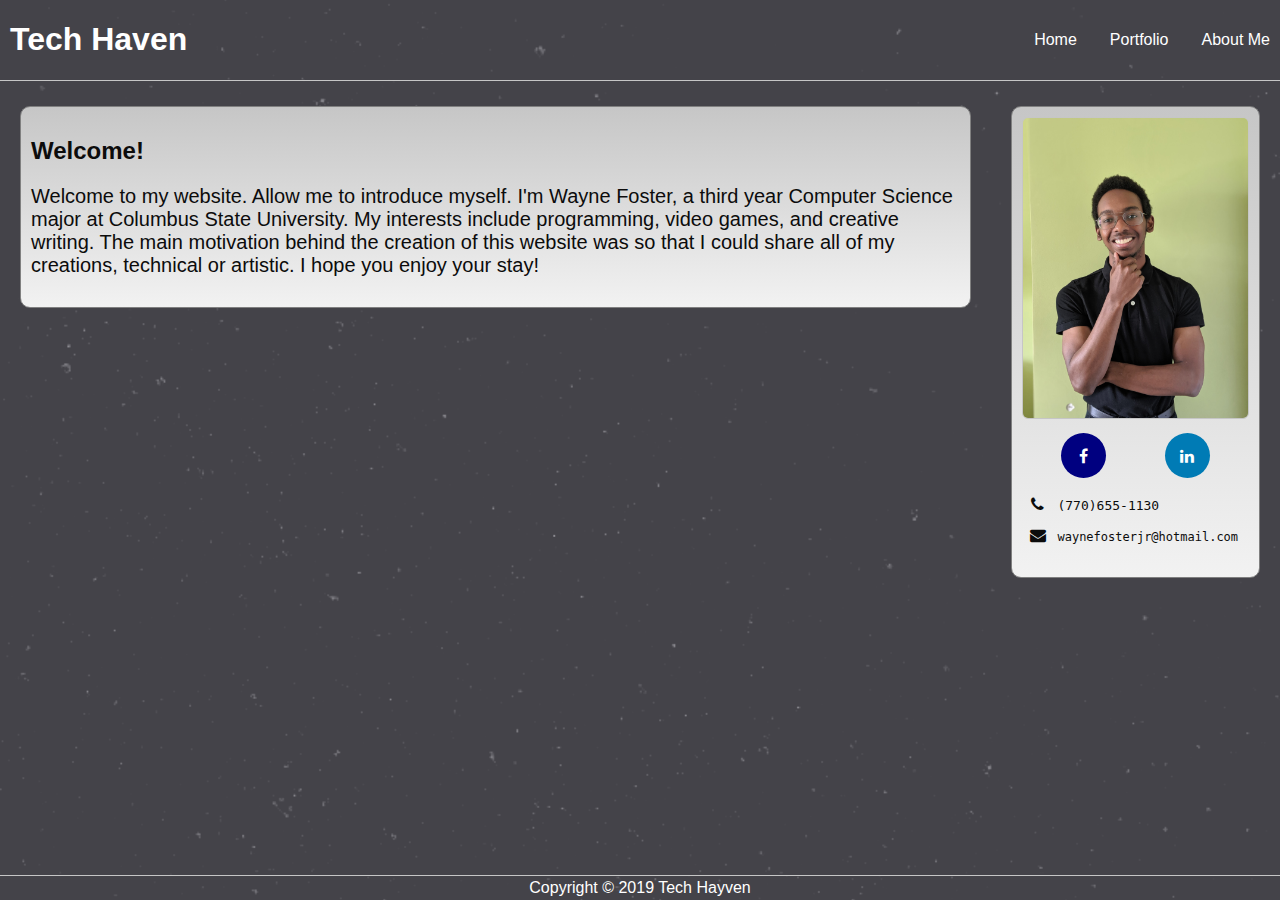
<file: index.html>
<!DOCTYPE html>
<html lang="en">
<head>
    <meta charset="UTF-8">
    <meta name="viewport" content="width=device-width, initial-scale=1.0">
    <meta http-equiv="X-UA-Compatible" content="ie=edge">
    <link rel="stylesheet" href="main.css">
    <link rel="stylesheet" href="https://cdnjs.cloudflare.com/ajax/libs/font-awesome/4.7.0/css/font-awesome.min.css">
    <title>Tech Haven</title>
</head>
<body>
    <header>
        <div class="heading">
            <h1>Tech Haven</h1>
            <nav id="navbar">
                <a href="#">Home</a>
                <a href="">Portfolio</a>
                <!-- Reminder: finish building and link aboutme.html -->
                <a href="aboutme.html">About Me</a>
            </nav>
        </div>      
    </header>
    <div id="showcase">
        <div class="left-card">

        </div>

        <div class="content">
            <div class="card">
                <h2>Welcome!</h2>
                <p>Welcome to my website. Allow me to introduce myself. I'm Wayne Foster, a third year Computer Science
                    major at Columbus State University. My interests include programming, video games, and creative
                    writing. The main motivation behind the creation of this website was so that I could share all of my
                    creations, technical or artistic. I hope you enjoy your stay!</p>
            </div>
        </div>

        <div class="contact-card">
            <div class="card" id="me">
                <img src="images/headshot2.jpg" alt="Wayne Foster">
                <div class="icons">
                    <a href="#" class="fa fa-facebook"></a>
                    <a href="#" class="fa fa-linkedin"></a>
                </div>
                <div>
                    <i class="fa fa-phone"></i>
                    <pre style="display: inline">(770)655-1130</pre><br>
                    <i class="fa fa-envelope"></i>
                    <pre style="display: inline;font-size: 12px">waynefosterjr@hotmail.com</pre>
                </div>
            </div>
        </div>
    </div>


    <footer>
        Copyright &copy; 2019 Tech Hayven
    </footer>
</body>
</html>
</file>
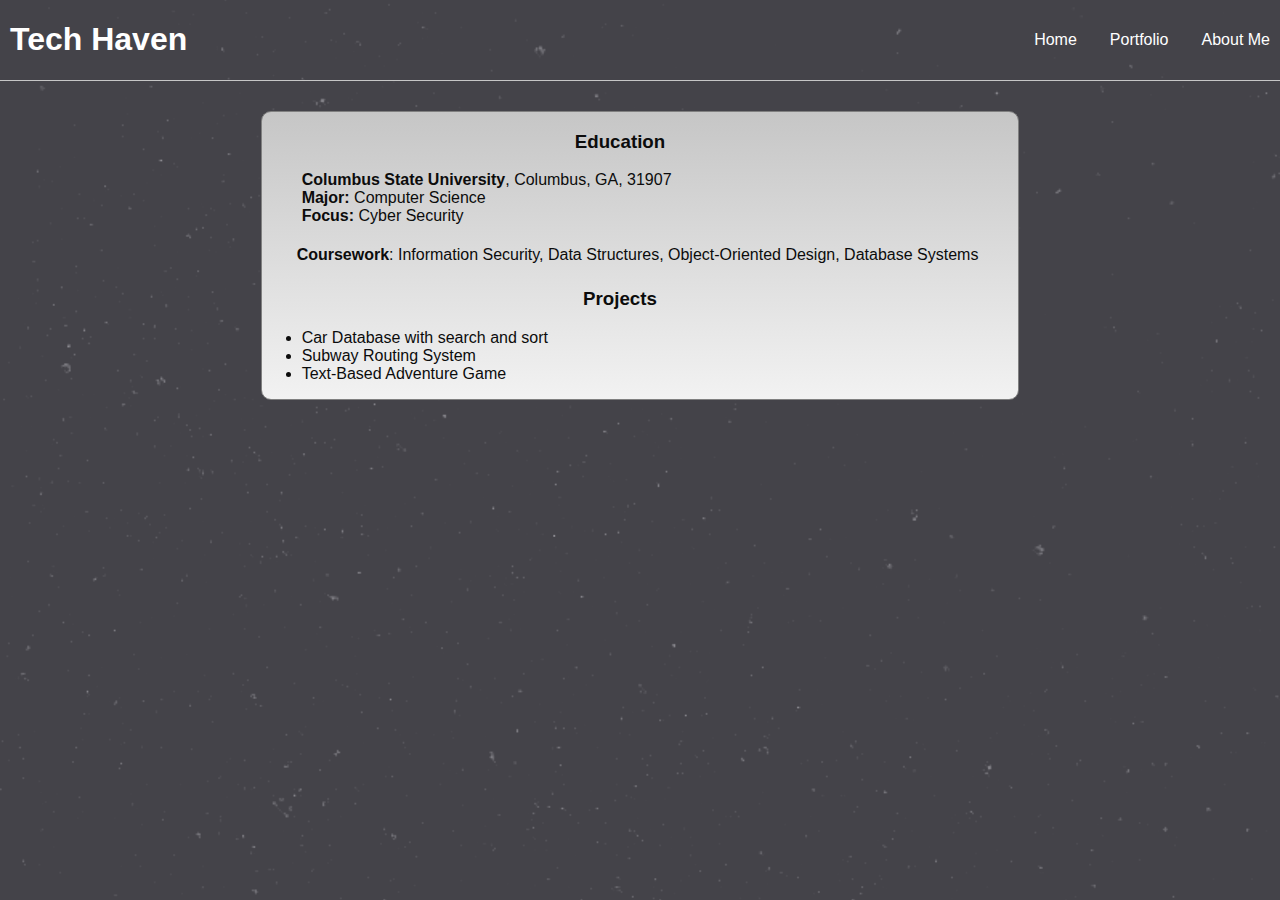
<file: aboutme.html>
<!DOCTYPE html>
<html lang="en">
<head>
    <meta charset="UTF-8">
    <meta name="viewport" content="width=device-width, initial-scale=1.0">
    <meta http-equiv="X-UA-Compatible" content="ie=edge">
    <link rel="stylesheet" href="about.css">
    <title>About Me</title>
</head>
<body>
    <header>
        <div class="heading">
            <h1>Tech Haven</h1>
            <nav id="navbar">
                <a href="index.html">Home</a>
                <a href="">Portfolio</a>
                <!-- Reminder: finish building and link aboutme.html -->
                <a href="aboutme.html">About Me</a>
            </nav>
        </div>      
    </header>

    <div id="main">
        <div class="card">
            <h3>Education</h3>
            <ul class="education-list">
                <li><strong>Columbus State University</strong>, Columbus, GA, 31907</li>
                <li><strong>Major:</strong> Computer Science</li>
                <li><strong>Focus:</strong> Cyber Security</li>
            </ul>
            <p>
                <strong>Coursework</strong>: Information Security, Data Structures, Object-Oriented Design, Database Systems
            </p>
                <h3>Projects</h3>
                <ul class="project-list">
                    <li>Car Database with search and sort</li>
                    <li>Subway Routing System</li>
                    <li>Text-Based Adventure Game</li>
                </ul>
            
        </div>
    </div>
</body>
</html>
</file>
<file: main.css>
html {
  scroll-behavior: smooth;
}

body,
html {
  height: 100%;
  max-height: 100%;
}

body {
  font-family: Arial, Helvetica, sans-serif;
  background: #ffffff;
  color: #0c0c0c;
  max-width: 100%;
  width: 100%;
  overflow-x: hidden;
  margin: 0;
}

body {
  background-image: url(./images/stardust.png);
  background-repeat: no-repeat;
  background-position: center;
  background-size: cover;
}


.heading {
  display: flex;
  flex-direction: row;
  width: 100%;
  font-size: medium;
  font-family: "Arial Narrow", sans-serif;
  color: white;
  border-bottom: 1px solid #c6c6c6;
  flex-wrap: nowrap;
  justify-content: space-between;
}

.heading h1 {
  margin-left: 10px;
}

nav {
  display: flex;
  margin: 15px 10px;
}

nav a {
  text-decoration: none;
  color: white;
  margin: auto auto auto 33px;
}

nav a:hover {
  text-decoration: underline;
}

div#showcase {
  display: flex;
}

div.left-card {
  width: auto;
}

div.card {
  background-image: linear-gradient(#c6c6c6, #f2f2f2);
  border: 1px solid grey;
  border-radius: 10px;
  padding: 10px;
  width: auto;
  margin: 25px 20px 0 20px;
}

div.card p {
  font-size: 20px;
}

div.contact-card {
  display: flex;
  flex-direction: column;
}

div#me {
  width: auto;
  height: 450px;
  justify-content: center;
}

div#me img {
  width: auto;
  height: 300px;
  position: relative;
  border: 1px solid #c6c6c6;
  border-radius: 6px;
}

div.icons {
    display: flex;
    justify-content: space-around;
    padding: 10px;
}

i.fa {
    padding: 8px;
}

.fa {
  padding: 15px;
  font-size: 30px;
  width: 15px;
  height:15px;
  text-align: center;
  text-decoration: none;
  border-radius: 50%;
}

.fa-facebook {
    background: navy;
    color: white;
}

.fa-linkedin {
    background: #007bb5;
    color: white;
}


footer {
  display: flex;
  justify-content: center;
  width: 100%;
  border-top: 1px solid #c6c6c6;
  padding: 3px 0;  
  bottom: 0;
  position: absolute;
  color: white;
}
</file>
<file: about.css>
html {
    scroll-behavior: smooth;
  }
  
  body,
  html {
    height: 100%;
    max-height: 100%;
  }
  
  body {
    font-family: Arial, Helvetica, sans-serif;
    color: #0c0c0c;
    max-width: 100%;
    width: 100%;
    overflow-x: hidden;
    margin: 0;
  }
  
  body {
    background-image: url(./images/stardust.png);
    background-repeat: no-repeat;
    background-position: center;
    background-size: cover;
  }

.heading {
  display: flex;
  justify-content: space-between;
  color: white;
  border-bottom: 1px solid #c6c6c6;
}

.heading h1 {
  margin-left: 10px;
}

nav {
  display: flex;
  margin: 15px 10px;
}

nav a{
  text-decoration: none;
  color: white;
  margin: auto auto auto 33px;
}

nav a:hover {
  text-decoration: underline;
}

#main {
  display: flex;
  flex-direction: row;
}

.card {
  background-image: linear-gradient(#c6c6c6, #f2f2f2);
  border: 1px solid grey;
  border-radius: 10px;
  width: auto;
  margin: 30px auto auto auto;
  padding-right: 40px;
}

.card h3 {
  text-align: center;
}

.card ul.education-list {
  list-style: none;
}

.card p {
  padding: 5px 0 5px 35px;
}
</file>
